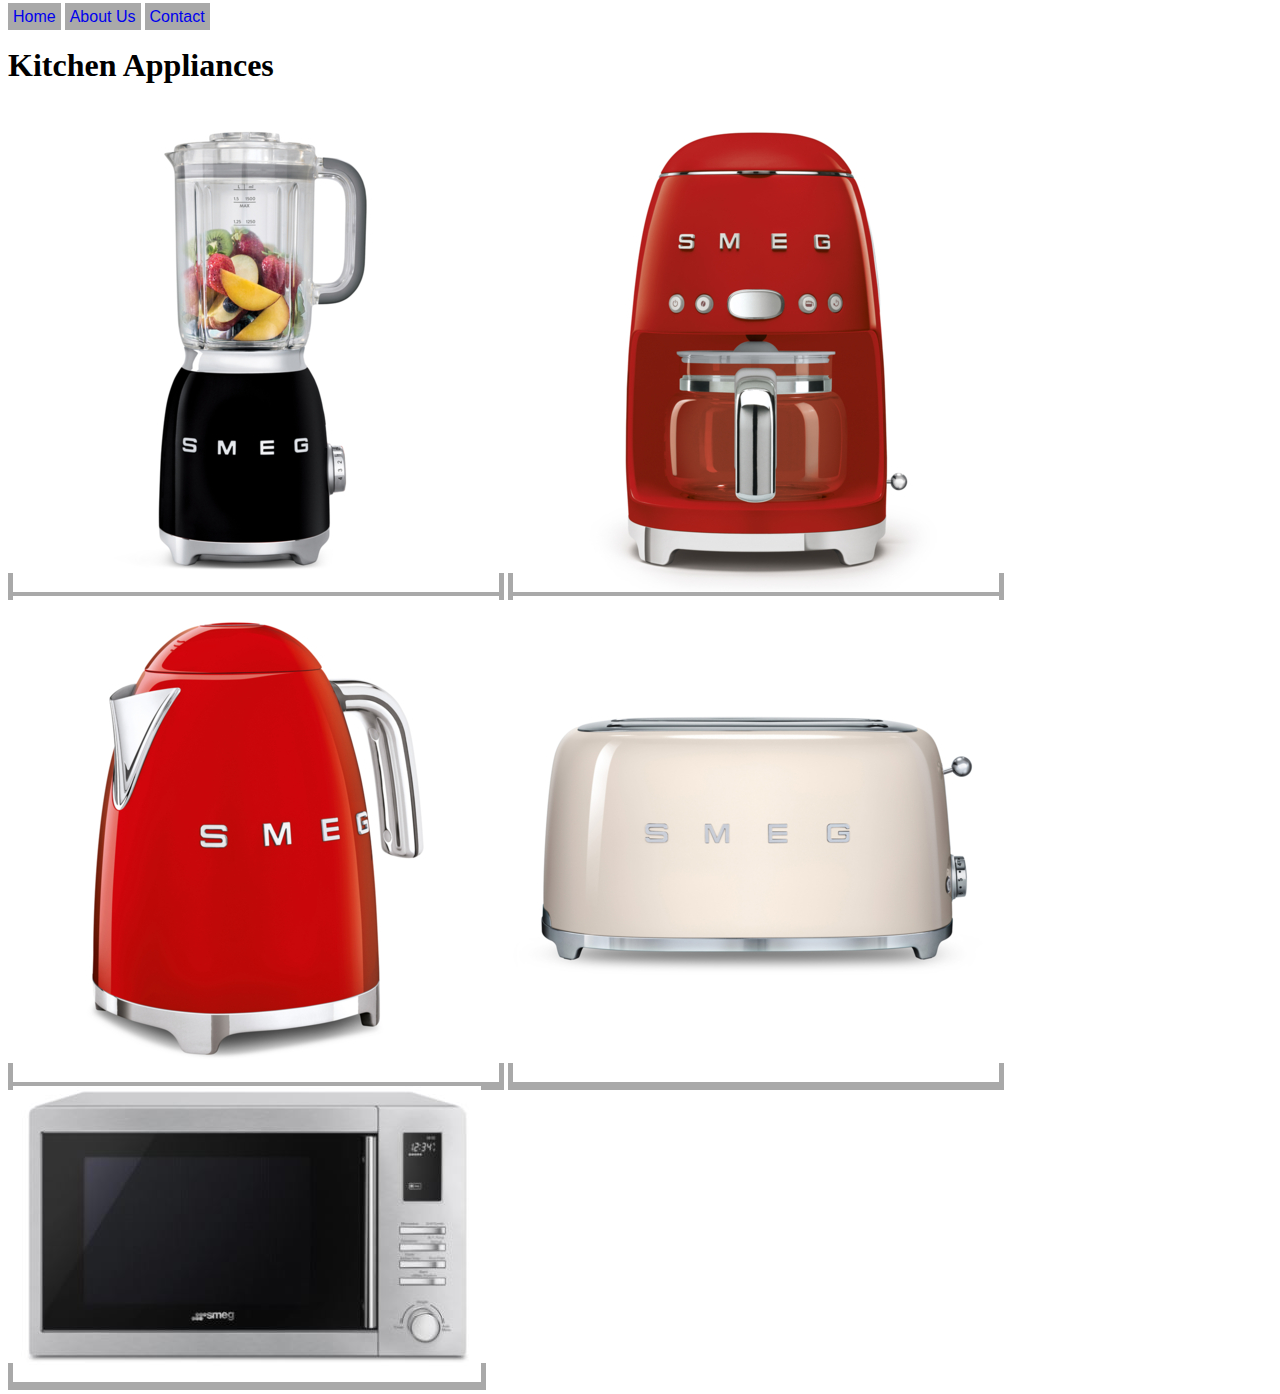
<file: index.html>
<!DOCTYPE html>
<html>
    <head>
        <link rel="stylesheet" href="style.css">
    </head>
    <body>
        <div id="menu-bar">
            <a href="index.html">Home</a>
            <a href="about.html">About Us</a>
            <a href="contact.html">Contact</a>
        </div>
        <h1>Kitchen Appliances</h1>
        <a href="blender.html"><img src="images/blender-1.jpg"/></a>
        <a href="coffee-machine.html"><img src="images/coffee-machine-1.jpg"/></a>
        <a href="kettle.html"><img src="images/kettle-1.jpg"/></a>
        <a href="toaster.html"><img src="images/toaster-1.jpg"/></a>
        <a href="microwave.html"><img src="images/microwave-1.JPG"/></a>
    </body>

</html>
</file>
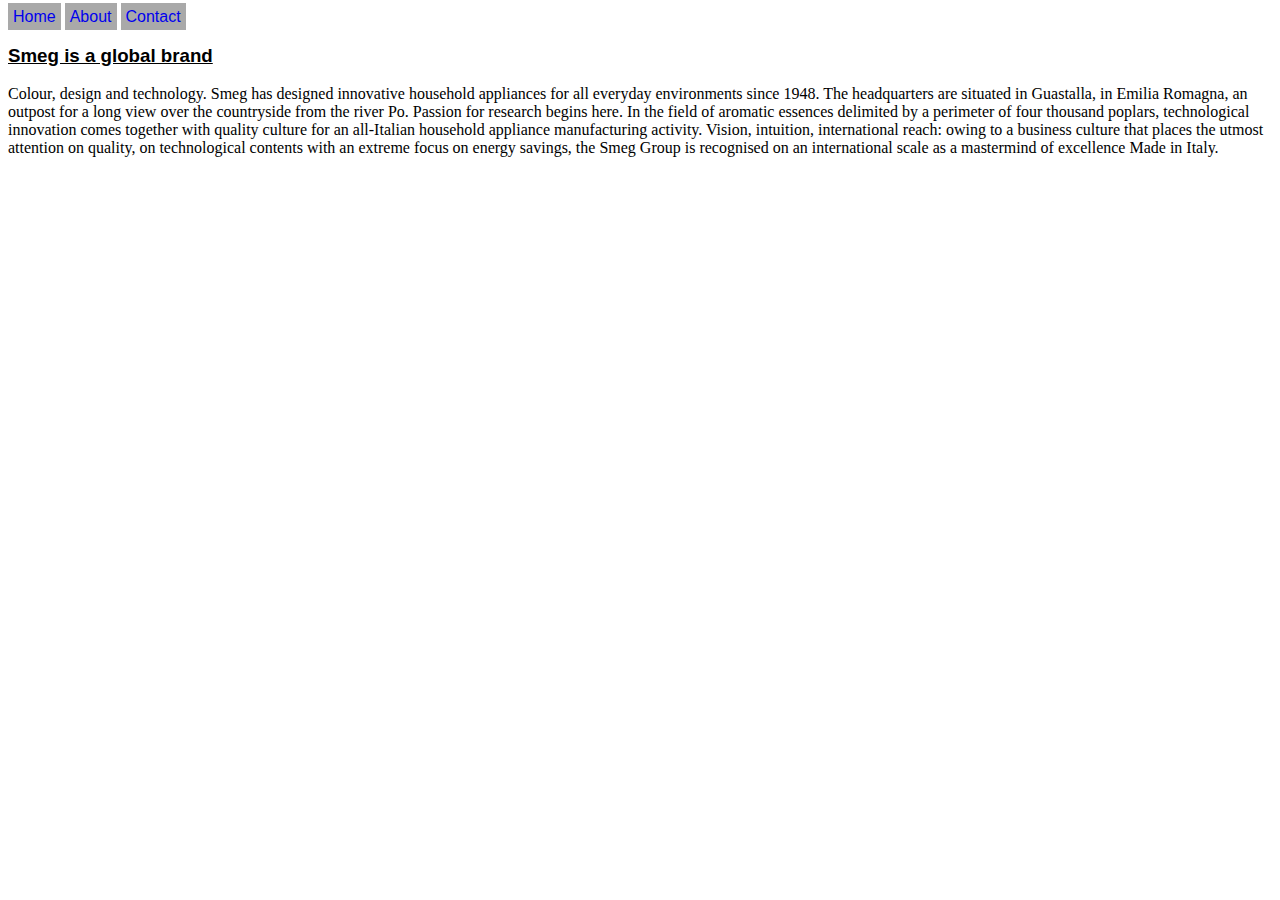
<file: about.html>
<!DOCTYPE html>
<html>
      <head> 
           <link rel="stylesheet" href="style.css"> 
       </head>
 
       <body>
            <div id="menu-bar">
                <a href="index.html">Home</a>
                <a href="about.html">About</a>
                <a href="contact.html">Contact</a>
            </div>
           <h3>Smeg is a global brand</h3>
           <p>Colour, design and technology. Smeg has designed innovative household appliances for all everyday environments since 1948. The headquarters are situated in Guastalla, in Emilia Romagna, an outpost for a long view over the countryside from the river Po. Passion for research begins here. In the field of aromatic essences delimited by a perimeter of four thousand poplars, technological innovation comes together with quality culture for an all-Italian household appliance manufacturing activity.  

Vision, intuition, international reach: owing to a business culture that places the utmost attention on quality, on technological contents with an extreme focus on energy savings, the Smeg Group is recognised on an international scale as a mastermind of excellence Made in Italy.</p>
    </body>

</html>
</file>
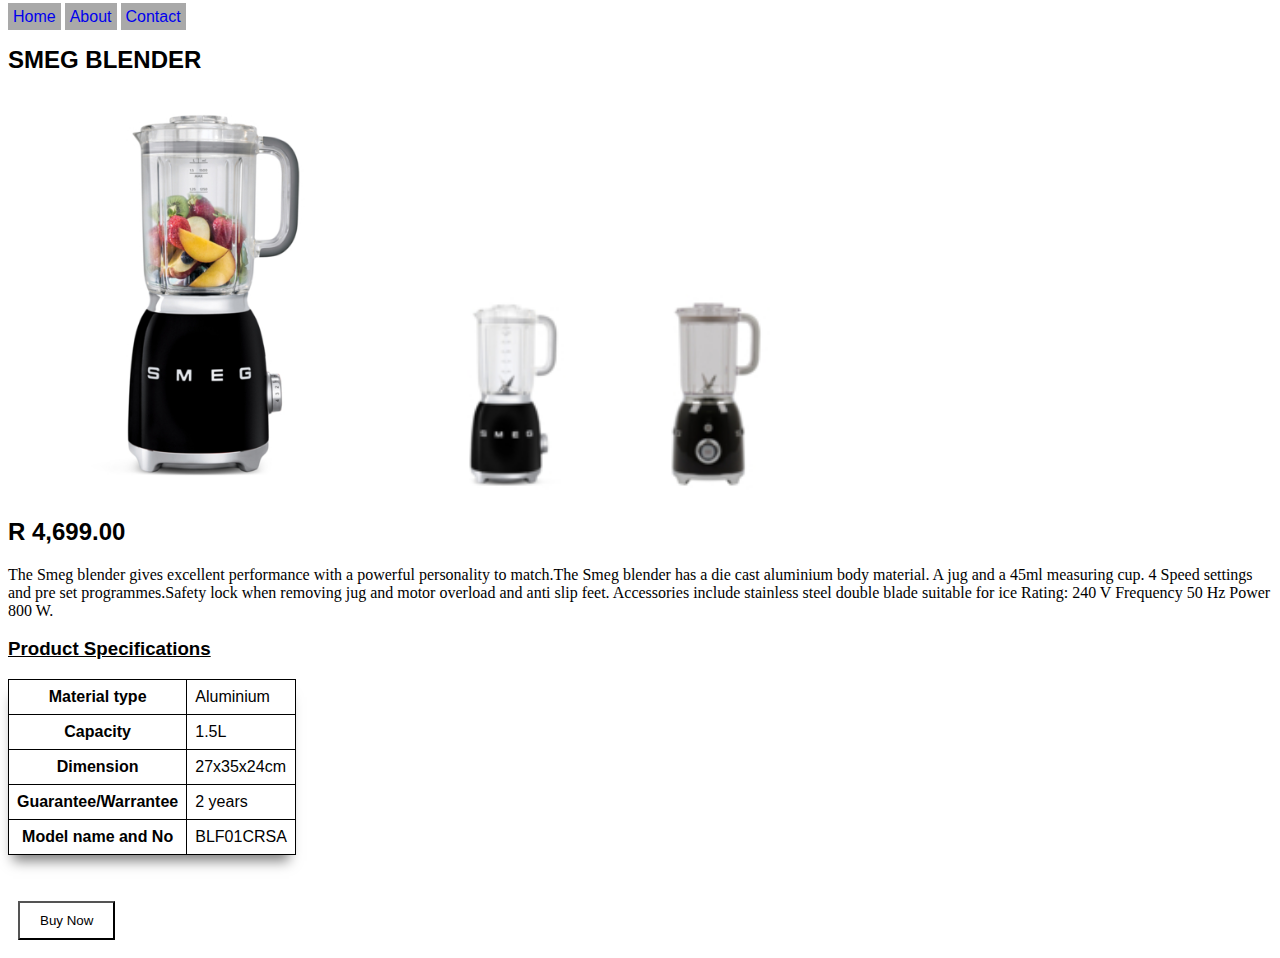
<file: blender.html>
<!DOCTYPE html>
<html>
      <head> 
           <link rel="stylesheet" href="style.css"> 
       </head>
        <title>Background</title>
       <body>
            <div id="menu-bar">
                <a href="index.html">Home</a>
                <a href="about.html">About</a>
                <a href="contact.html">Contact</a>
            </div>
          <h2>SMEG BLENDER</h2>
          <div class="gallery"> 
              <img src="images/blender-1.jpg" height="400">
              <img src="images/blender-2.jpg" height="200">
              <img src="images/blender-3.jpg" height="200">
           </div>
           <h2>R 4,699.00</h2>
           <p>The Smeg blender gives excellent performance with a powerful personality to match.The Smeg blender has a die cast aluminium body material. A jug and a 45ml measuring cup. 4 Speed settings and pre set programmes.Safety lock when removing jug and motor overload and anti slip feet.
Accessories include stainless steel double blade suitable for ice Rating: 240 V Frequency 50 Hz Power 800 W.</p>
           <h3>Product Specifications</h3>
           <table border="1">
                <tr>
                    <th>Material type</th>
                    <td>Aluminium</td>
               </tr>
               <tr>
                    <th>Capacity</th>
                    <td>1.5L</td>
               </tr>
               <tr>
                    <th>Dimension</th>
                    <td>27x35x24cm</td>
               </tr>
               <tr>
                    <th>Guarantee/Warrantee</th>
                    <td>2 years</td>
               </tr>
               <tr>
                    <th>Model name and No</th>
                   <td>BLF01CRSA</td>
               </tr>
           </table>
           <br/><br/>
           <div class="container">
              <button type="button">Buy Now</button>  
           </div>          
        </body>
</html>
</file>
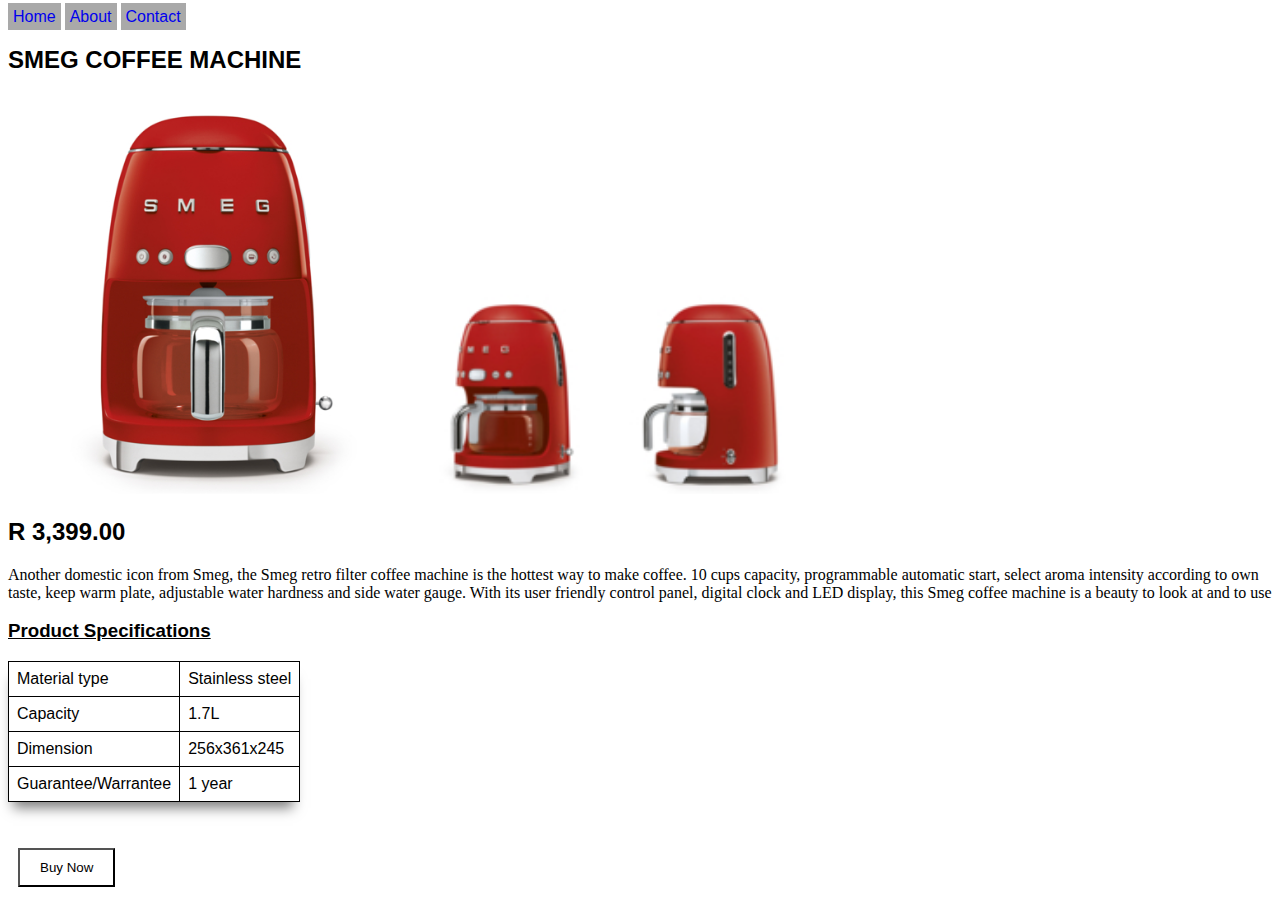
<file: coffee-machine.html>
<!DOCTYPE html>
<html>
      <head> 
           <link rel="stylesheet" href="style.css"> 
       </head>
 
       <body>
         <div id="menu-bar">
            <a href="index.html">Home</a>
            <a href="about.html">About</a>
            <a href="contact.html">Contact</a>
         </div>
          <h2>SMEG COFFEE MACHINE</h2>
          <div class="gallery"> 
              <img src="images/coffee-machine-1.jpg" height="400">
              <img src="images/coffee-machine-2.jpg" height="200">
              <img src="images/coffee-machine-3.jpg" height="200">
          </div>
           <h2>R 3,399.00</h2>
           <p>Another domestic icon from Smeg, the Smeg retro filter coffee machine is the hottest way to make coffee. 10 cups capacity, programmable automatic start, select aroma intensity according to own taste, keep warm plate, adjustable water hardness and side water gauge. With its user friendly control panel, digital clock and LED display, this Smeg coffee machine is a beauty to look at and to use</p>
           <h3>Product Specifications</h3>
            <table border="1">
                <tr>
                    <td>Material type</td>
                    <td>Stainless steel</td>
                </tr>
                <tr>
                    <td>Capacity</td>
                    <td>1.7L</td>
                </tr>
                <tr>
                    <td>Dimension</td>
                    <td>256x361x245</td>
                </tr>
                <tr>
                    <td>Guarantee/Warrantee</td>
                    <td>1 year</td>
                </tr>      
           </table> 
           <br/><br/>
           <div class="container">
              <button type="button">Buy Now</button>  
           </div>           
        </body>
</html>
</file>
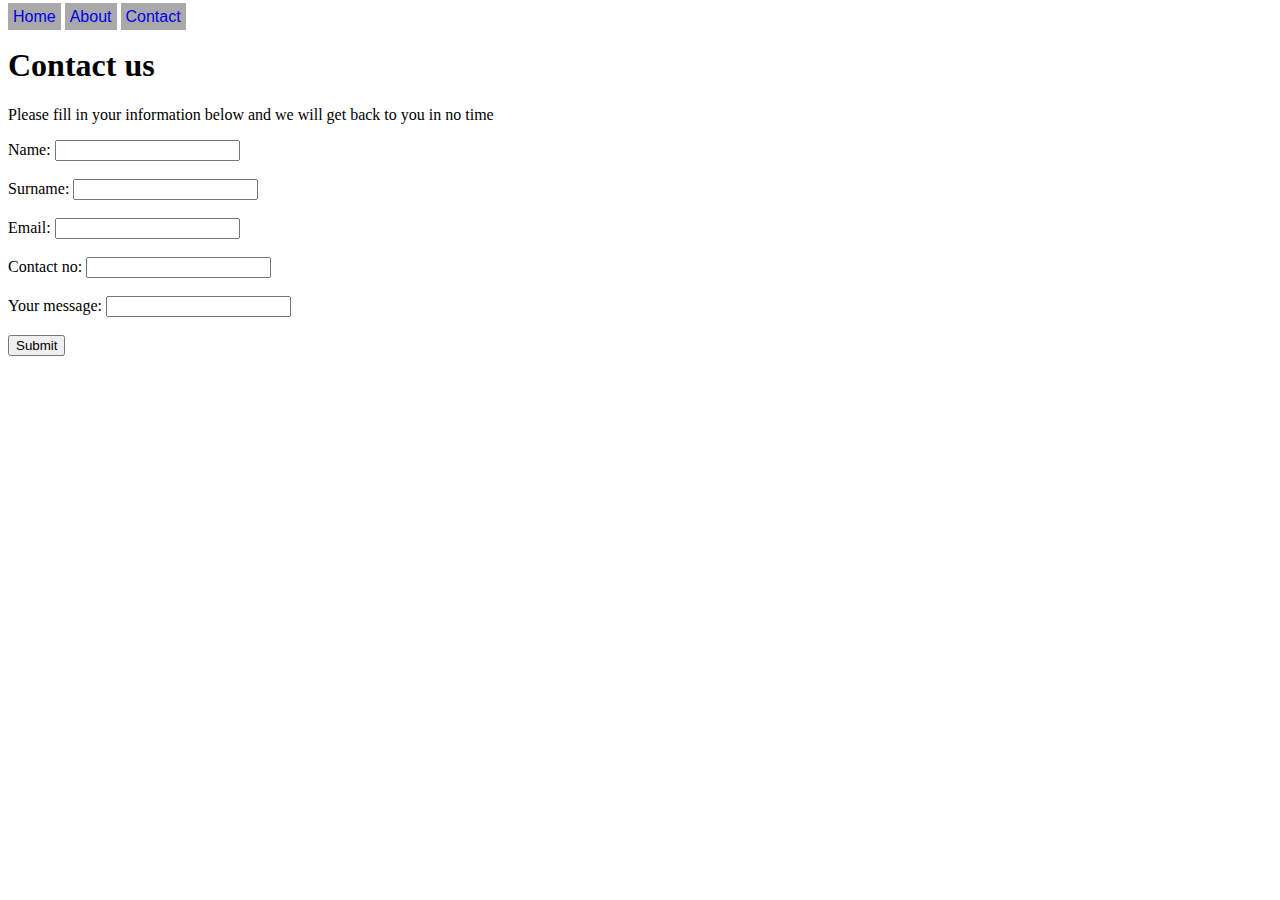
<file: contact.html>
<!DOCTYPE html>
<html>
      <head> 
           <link rel="stylesheet" href="style.css"> 
       </head>
 
       <body>
            <div id="menu-bar">
                <a href="index.html">Home</a>
                <a href="about.html">About</a>
                <a href="contact.html">Contact</a>
            </div>
           
           <h1>Contact us</h1>
           <p>Please fill in your information below and we will get back to you in no time</p>
            <form>
                <label for="name">Name:        </label><input type="text" id="name"/>
                <br/><br/>
                <label for="surname">Surname:     </label><input type="text" id="surname"/>
                <br/><br/>
                <label for="email">Email:      </label><input type="email" id="email"/>
                <br/><br/>
                <label for="contact">Contact no:   </label><input type="text" id="contact"/>
                <br/><br/>
                <label for="message">Your message: </label><input type="text" id="message"/>
                <br/><br/>
                <input type="submit" value="Submit" />
            </form>           
    </body>

</html>
</file>
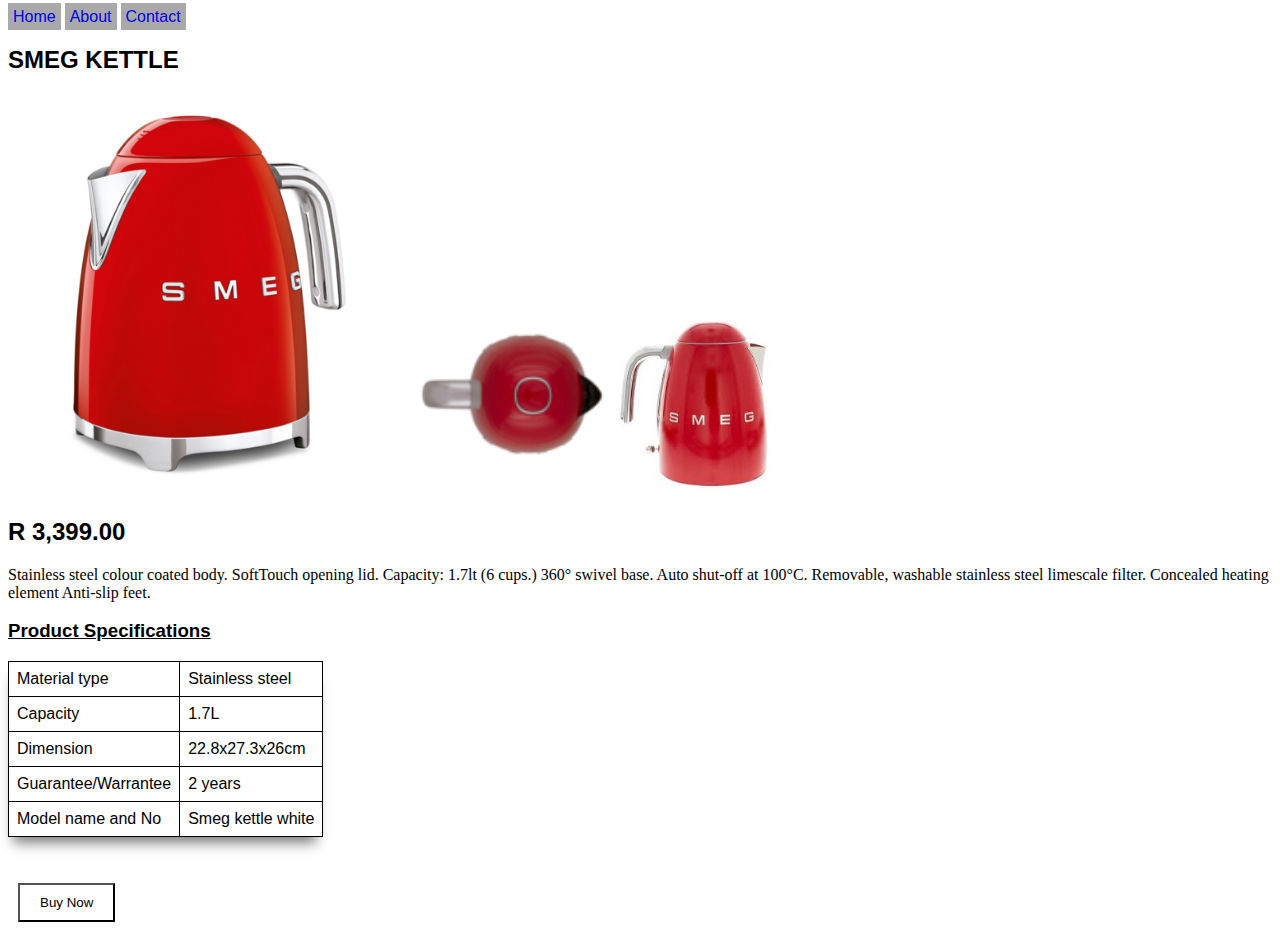
<file: kettle.html>
<!DOCTYPE html>
<html>
      <head> 
           <link rel="stylesheet" href="style.css"> 
       </head>
 
       <body>
          <div id="menu-bar">
            <a href="index.html">Home</a>
            <a href="about.html">About</a>
            <a href="contact.html">Contact</a>
          </div>
          <h2>SMEG KETTLE</h2>
          <div class="gallery"> 
              <img src="images/kettle-1.jpg" height="400">
              <img src="images/kettle-2.jpg" height="200">
              <img src="images/kettle-3.jpg" height="200">
          </div>
           <h2>R 3,399.00</h2>
           <p>Stainless steel colour coated body.
SoftTouch opening lid.
Capacity: 1.7lt (6 cups.)
360° swivel base.
Auto shut-off at 100°C.
Removable, washable stainless steel limescale filter.
Concealed heating element
Anti-slip feet.</p>
           <h3>Product Specifications</h3>
           <table border="1">
                <tr>
                    <td>Material type</td>
                    <td>Stainless steel</td>
               </tr>
               <tr> 
                    <td>Capacity</td>
                    <td>1.7L</td>
                </tr>
                <tr>
                    <td>Dimension</td>
                    <td>22.8x27.3x26cm</td>
                </tr>
                <tr>
                    <td>Guarantee/Warrantee</td>
                    <td>2 years</td>
               </tr>
               <tr>
                    <td>Model name and No</td>
                    <td>Smeg kettle white</td>
               </tr>         
           </table>
            <br/><br/>
           <div class="container">
              <button type="button">Buy Now</button>  
           </div>         
        </body>
        
</html>
</file>
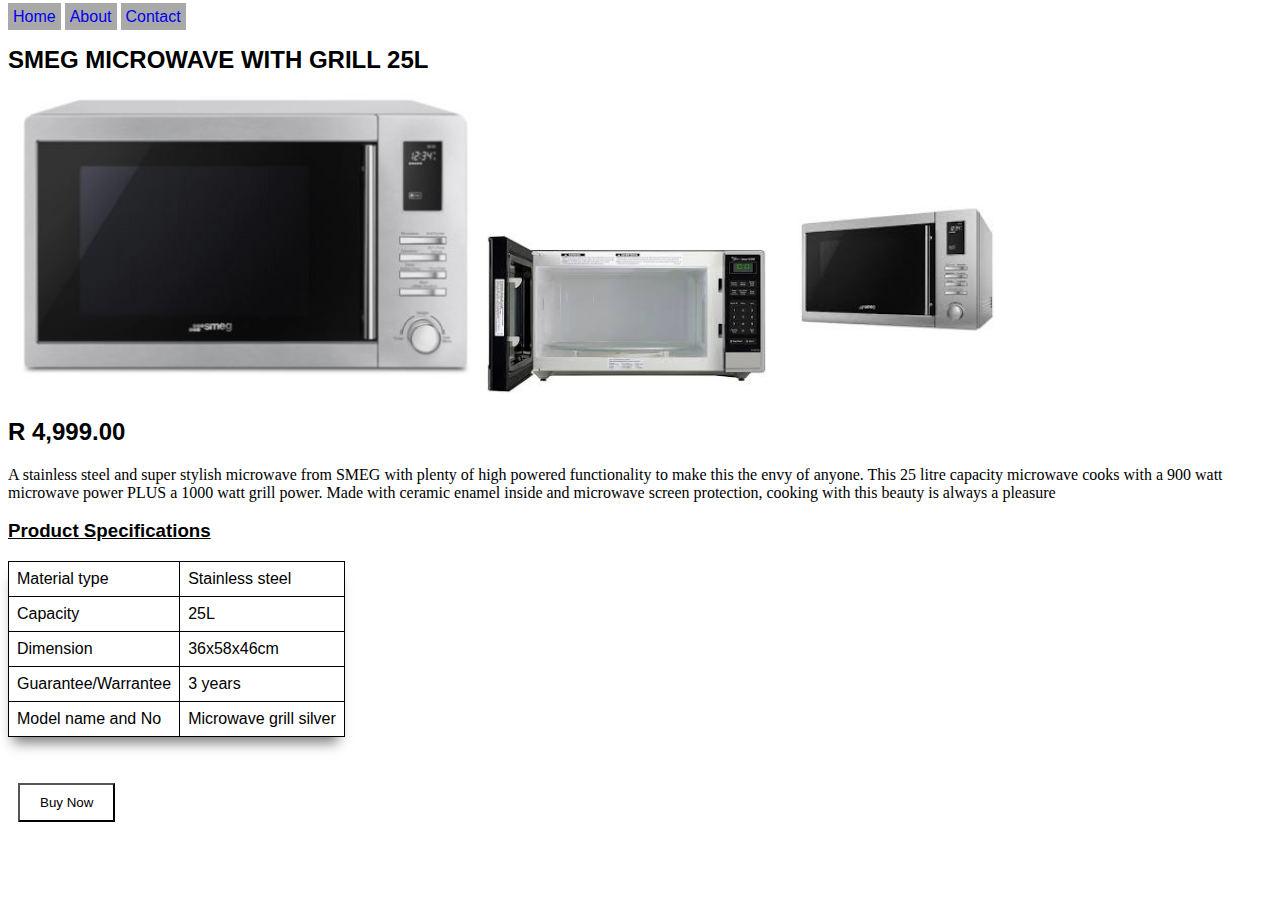
<file: microwave.html>
<!DOCTYPE html>
<html>
      <head> 
           <link rel="stylesheet" href="style.css"> 
       </head>
 
       <body>
         <div id="menu-bar">
            <a href="index.html">Home</a>
            <a href="about.html">About</a>
            <a href="contact.html">Contact</a>
         </div>
          <h2>SMEG MICROWAVE WITH GRILL 25L</h2>
          <div class="gallery"> 
              <img src="images/microwave-1.JPG" height="300">
              <img src="images/microwave-4.jpg" height="160">
              <img src="images/microwave-3.jpg" height="250">
          </div>
           <h2>R 4,999.00</h2>
           <p>A stainless steel and super stylish microwave from SMEG with plenty of high powered functionality to make this the envy of anyone. This 25 litre capacity microwave cooks with a 900 watt microwave power PLUS a 1000 watt grill power. Made with ceramic enamel inside and microwave screen protection, cooking with this beauty is always a pleasure</p>
            <h3>Product Specifications</h3>
                      <table border="1">
                <tr>
                    <td>Material type</td>
                    <td>Stainless steel</td>
                </tr>
                <tr>
                    <td>Capacity</td>
                    <td>25L</td>
                </tr>
                <tr>
                    <td>Dimension</td>
                    <td>36x58x46cm</td>
                </tr>
                <tr>
                    <td>Guarantee/Warrantee</td>
                    <td>3 years</td>
                 </tr>
                 <tr>
                    <td>Model name and No</td>
                    <td>Microwave grill silver </td>
                </tr>      
           </table>
            <br/><br/>
           <div class="container">
              <button type="button">Buy Now</button>  
           </div>           
        </body>
</html>
</file>
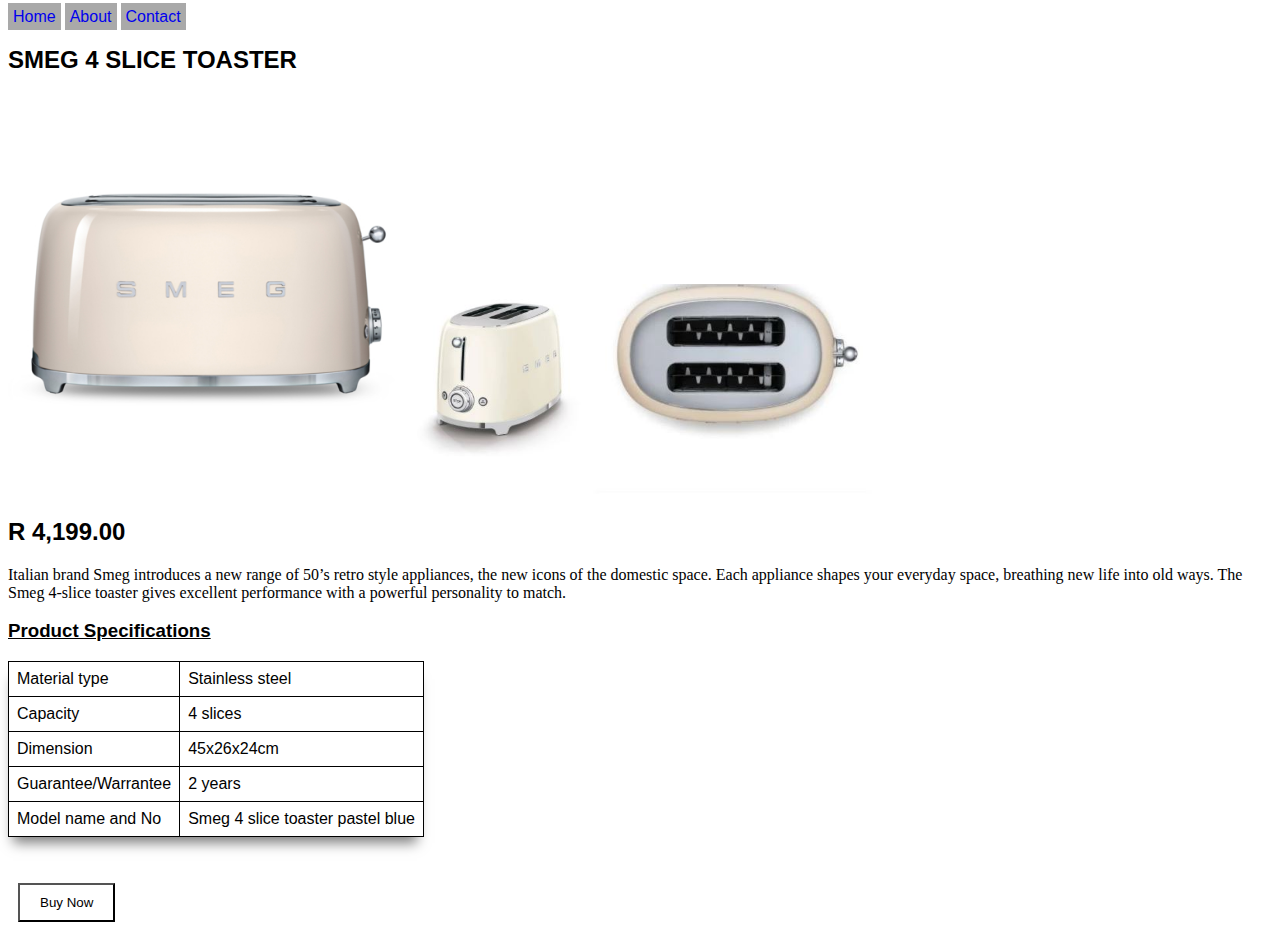
<file: toaster.html>
<!DOCTYPE html>
<html>
      <head> 
           <link rel="stylesheet" href="style.css"> 
       </head>
 
       <body>
         <div id="menu-bar">
            <a href="index.html">Home</a>
            <a href="about.html">About</a>
            <a href="contact.html">Contact</a>
         </div>          
          <h2>SMEG 4 SLICE TOASTER</h2>
          <div class="gallery"> 
              <img src="images/toaster-1.jpg" height="400">
              <img src="images/toaster-4.JPG" height="200">
              <img src="images/toaster-5.JPG" height="210">
          </div>
           <h2>R 4,199.00</h2>
           <p>Italian brand Smeg introduces a new range of 50’s retro style appliances, the new icons of the domestic space. Each appliance shapes your everyday space, breathing new life into old ways. The Smeg 4-slice toaster gives excellent performance with a powerful personality to match.</p>
           
           <h3>Product Specifications</h3>
           <table border="1">
                <tr>
                    <td>Material type</td>
                    <td>Stainless steel</td>
                </tr>
               
                <tr>
                    <td>Capacity</td>
                    <td>4 slices</td>
               </tr>
               
                <tr> 
                    <td>Dimension</td>
                    <td>45x26x24cm</td>
               </tr> 
                <tr>
                    <td>Guarantee/Warrantee</td>
                    <td>2 years</td>
                <tr>
                     <td>Model name and No</td>
                     <td>Smeg 4 slice toaster pastel blue</td>
                </tr>
           </table>
            <br/><br/>
           <div class="container">
              <button type="button">Buy Now</button>  
           </div>          
        </body>
</html>
</file>
<file: style.css>
h2{
    font-family: sans-serif;
}

h3{
    font-family: sans-serif;
    text-decoration: underline;
}
a{
    font-family: sans-serif;
    text-decoration: none;
    background-color: darkgrey;
    padding: 5px
}

a:hover{
    background-color: aqua; 
    color: #ffffff;
}
menu-bar a{
    font-family: sans-serif;
    text-decoration: none;
    background-color: darkgrey;
    padding: 5px;
}

menu-bar a:hover{
    background-color: aqua;
    color: #ffffff;
}

table{
    font-family: sans-serif;
    border-collapse: collapse;
    border-width: 1px;
    border-style: solid;
    border-color: black;
    box-shadow: -1px 12px 12px -6px rgba(0,0,0,0.5)
}

table, td, th{
    padding: 8px;
}

button{
    border: 5px. solid #3498db;
    background: none;
    padding: 10px 20px;
    cursor: pointer;
    margin: 10px;
}

button:hover{
    background: #338033;
    cursor: pointer;
}
</file>
